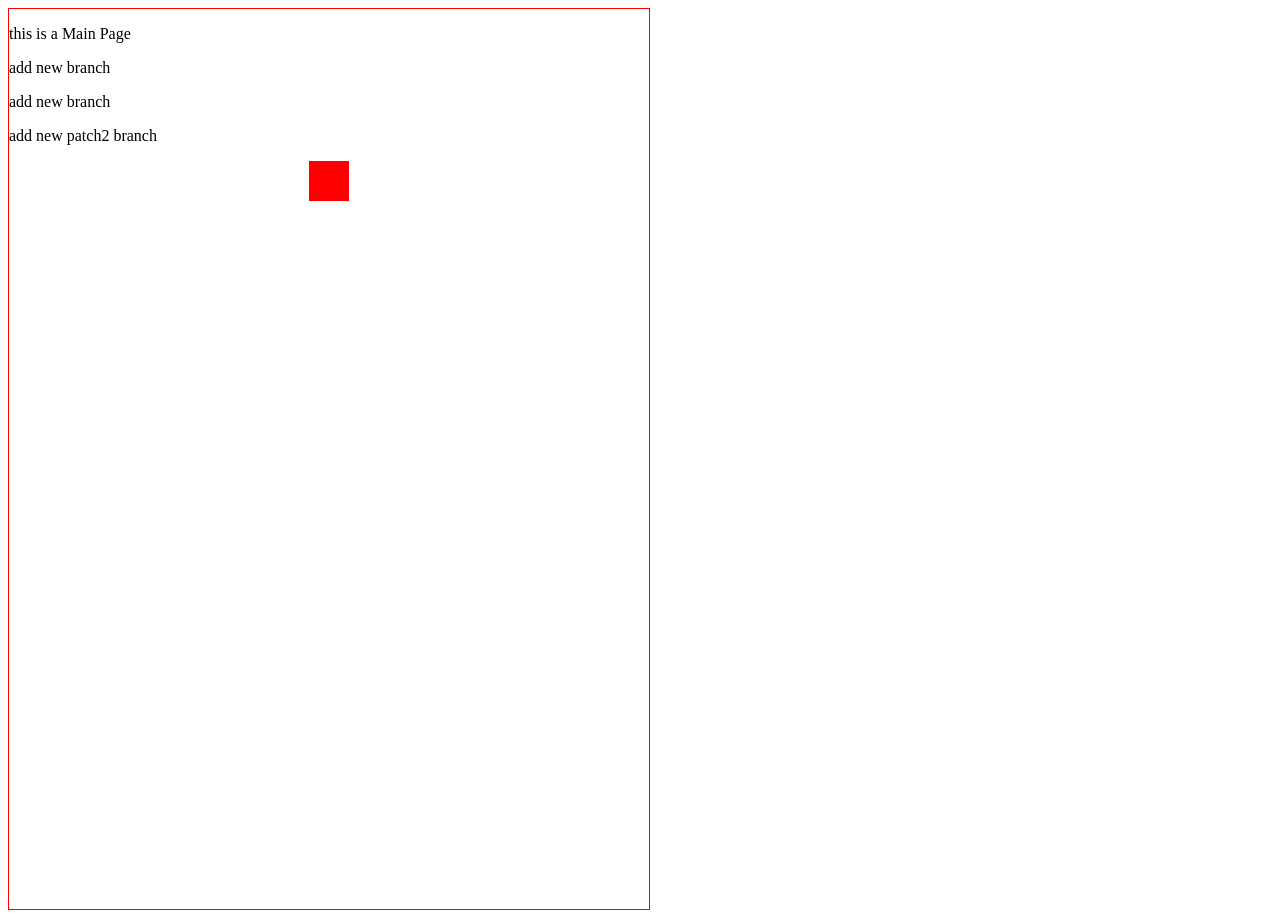
<file: index.html>
<!DOCTYPE html>
<html>
    <head>
        <title>
            merge both branch main and patch2

        </title>
    </head>
    <body style='width:50%; height:100vh; border:1px solid red;'>
        <p>this is a Main Page</p>
        <P>add new branch</P>
        <p>add new branch</p>
        <p>add new patch2 branch</p>

        <div style='width:40px; height:40px; background-color: red; margin:0 auto;' class='hel'></div>
    </body>
</html>
</file>
